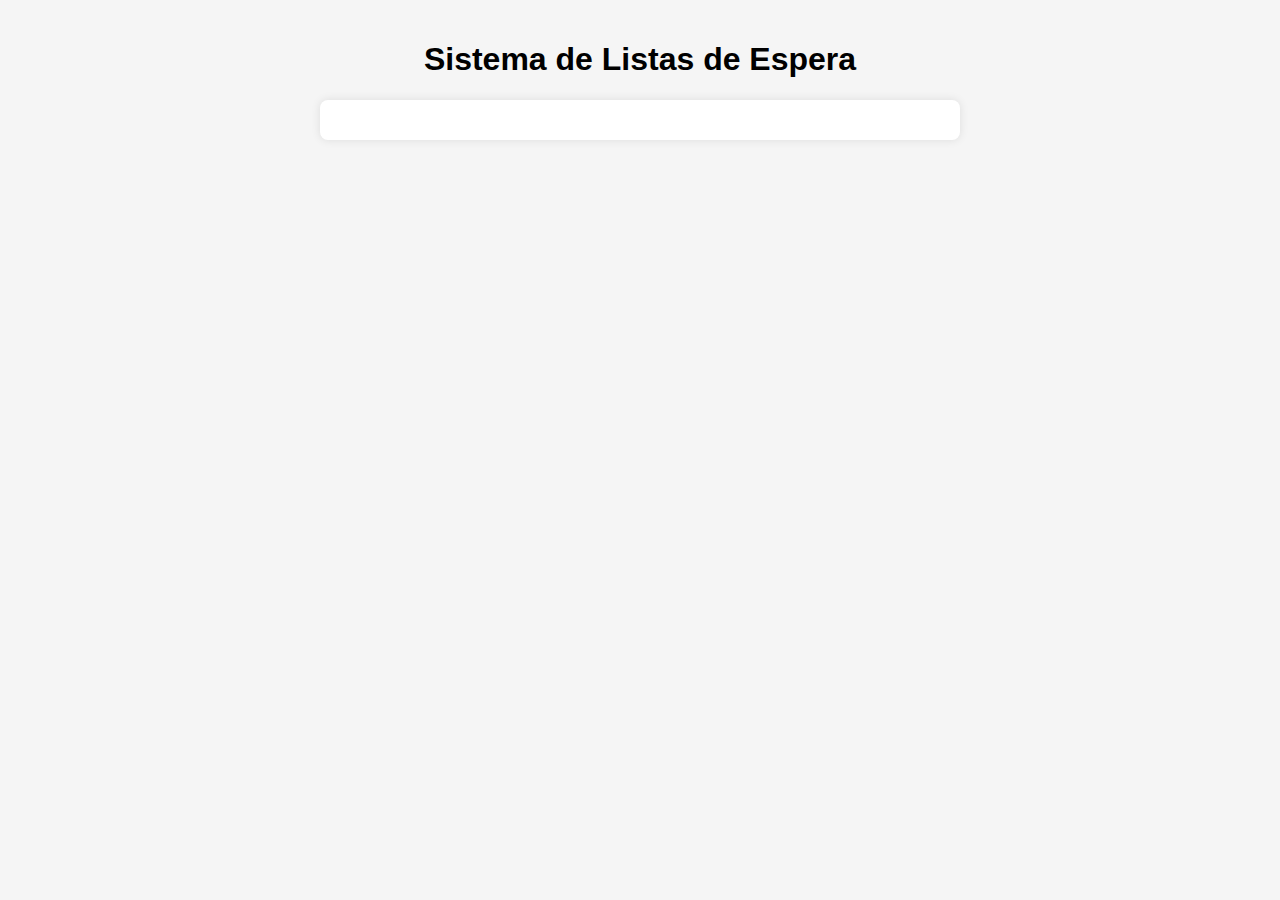
<file: index.html>
<!DOCTYPE html>
<html lang="en">
<head>
    <meta charset="UTF-8">
    <meta name="viewport" content="width=device-width, initial-scale=1.0">
    <title>Sistema de Listas de Espera</title>
    <link rel="stylesheet" href="css/styles.css">
</head>
<body>
    <h1>Sistema de Listas de Espera</h1>
    <div id="course-list"></div>
    <script src="js/scripts.js"></script>
</body>
</html>
</file>
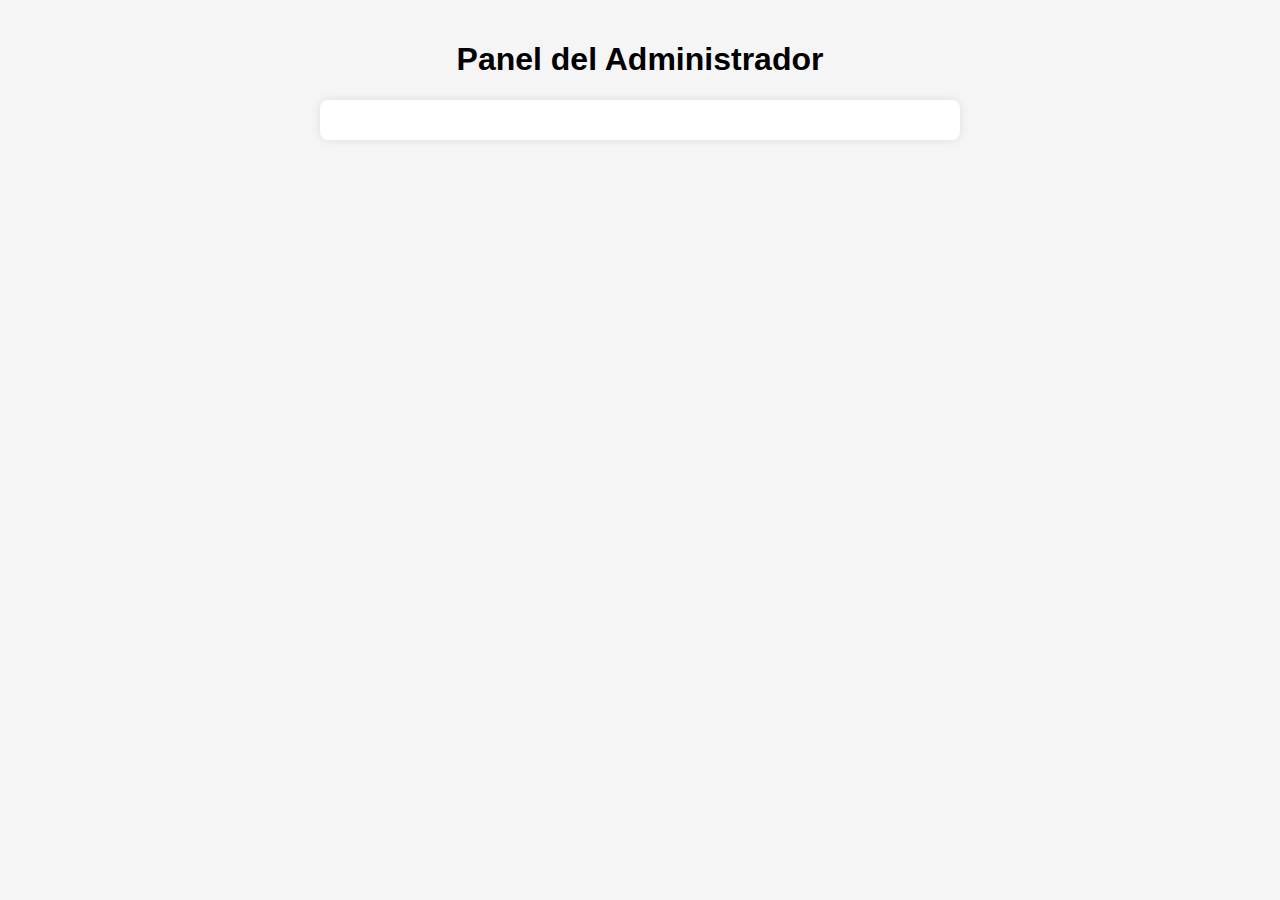
<file: admin.html>
<!DOCTYPE html>
<html lang="en">
<head>
    <meta charset="UTF-8">
    <meta name="viewport" content="width=device-width, initial-scale=1.0">
    <title>Panel del Administrador</title>
    <link rel="stylesheet" href="css/styles.css">
</head>
<body>
    <h1>Panel del Administrador</h1>
    <div id="admin-course-list"></div>
    <script src="js/admin-scripts.js"></script>
</body>
</html>
</file>
<file: css/styles.css>
body {
    font-family: Arial, sans-serif;
    margin: 0;
    padding: 20px;
    background-color: #f5f5f5;
    
}

h1 {
    text-align: center;
}

#course-list, #admin-course-list {
    max-width: 600px;
    margin: 20px auto;
    background: white;
    padding: 20px;
    border-radius: 8px;
    box-shadow: 0 0 10px rgba(0,0,0,0.1);
}

.course {
    border-bottom: 1px solid #ccc;
    padding: 10px 0;
}

.course:last-child {
    border-bottom: none;
}

button {
    margin-right: 10px;
    padding: 5px 10px;
    border: none;
    border-radius: 4px;
    cursor: pointer;
}

button.enroll {
    background-color: #4CAF50;
    color: white;
}

button.generate {
    background-color: #008CBA;
    color: white;
}
</file>
